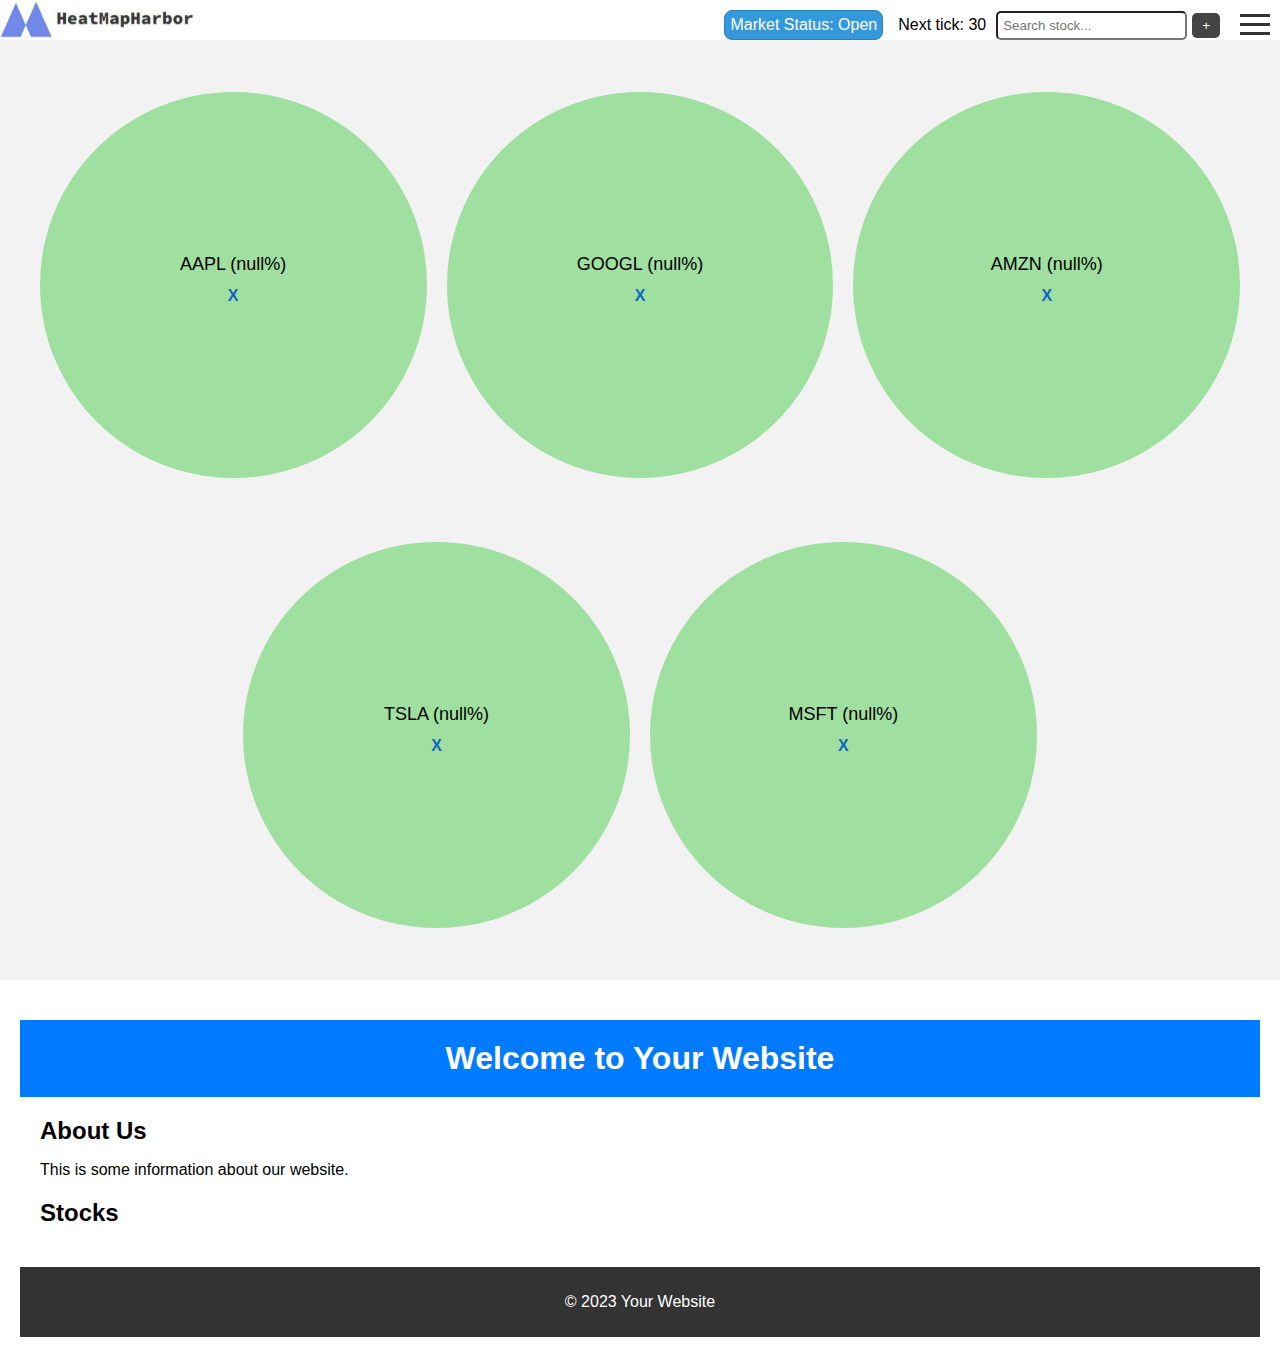
<file: index.html>
<!DOCTYPE html>
<html lang="en">
<head>
    <meta charset="UTF-8">
    <meta name="viewport" content="width=device-width, initial-scale=1.0">
    <title>Personalized Stock Heat</title>
    <link rel="stylesheet" href="mainScreenStyles.css">
</head>
<body>
    <div class="menu-button" id="menu-button">
        <div class="menu-bar"></div>
        <div class="menu-bar"></div>
        <div class="menu-bar"></div>
    </div>
    <img src="Assets/HeatMapHarborlogo-horizontal.jpg" alt="HeatMapHarbor" class="logo">
    <div class="sidebar" id="sidebar">
        <h2>Sidebar</h2>
        <ul>
            <li><a href="#">Home</a></li>
            <li><a href="#">About</a></li>
            <li><a href="#">Services</a></li>
            <li><a href="#">Contact</a></li>
        </ul>
    </div>
    <div class="searchbar" id="topsearchbar">
        <span id="market-open">Market Status: <span id="open-closed">Open</span></span>
        <span id="timer">Next tick: <span id="countdown">30</span></span>
        <input type = "text" id="searchStock" placeholder="Search stock...">
        <button type="submit-button" id="submit-button">+</button>
    </div>
    <section id="stock-container"></section>
    <div class="content">
        <header>
            <h1>Welcome to Your Website</h1>
        </header>
        <main>
            <section>
                <h2>About Us</h2>
                <p>This is some information about our website.</p>
            </section>
            <section>
                <h2>Stocks</h2>
                <ul id="stockList"></ul>
            </section>
        </main>
        <footer>
            <p>&copy; 2023 Your Website</p>
        </footer>
    </div>

    <script src="mainScreenScript.js"></script>
</body>
</html>
</file>
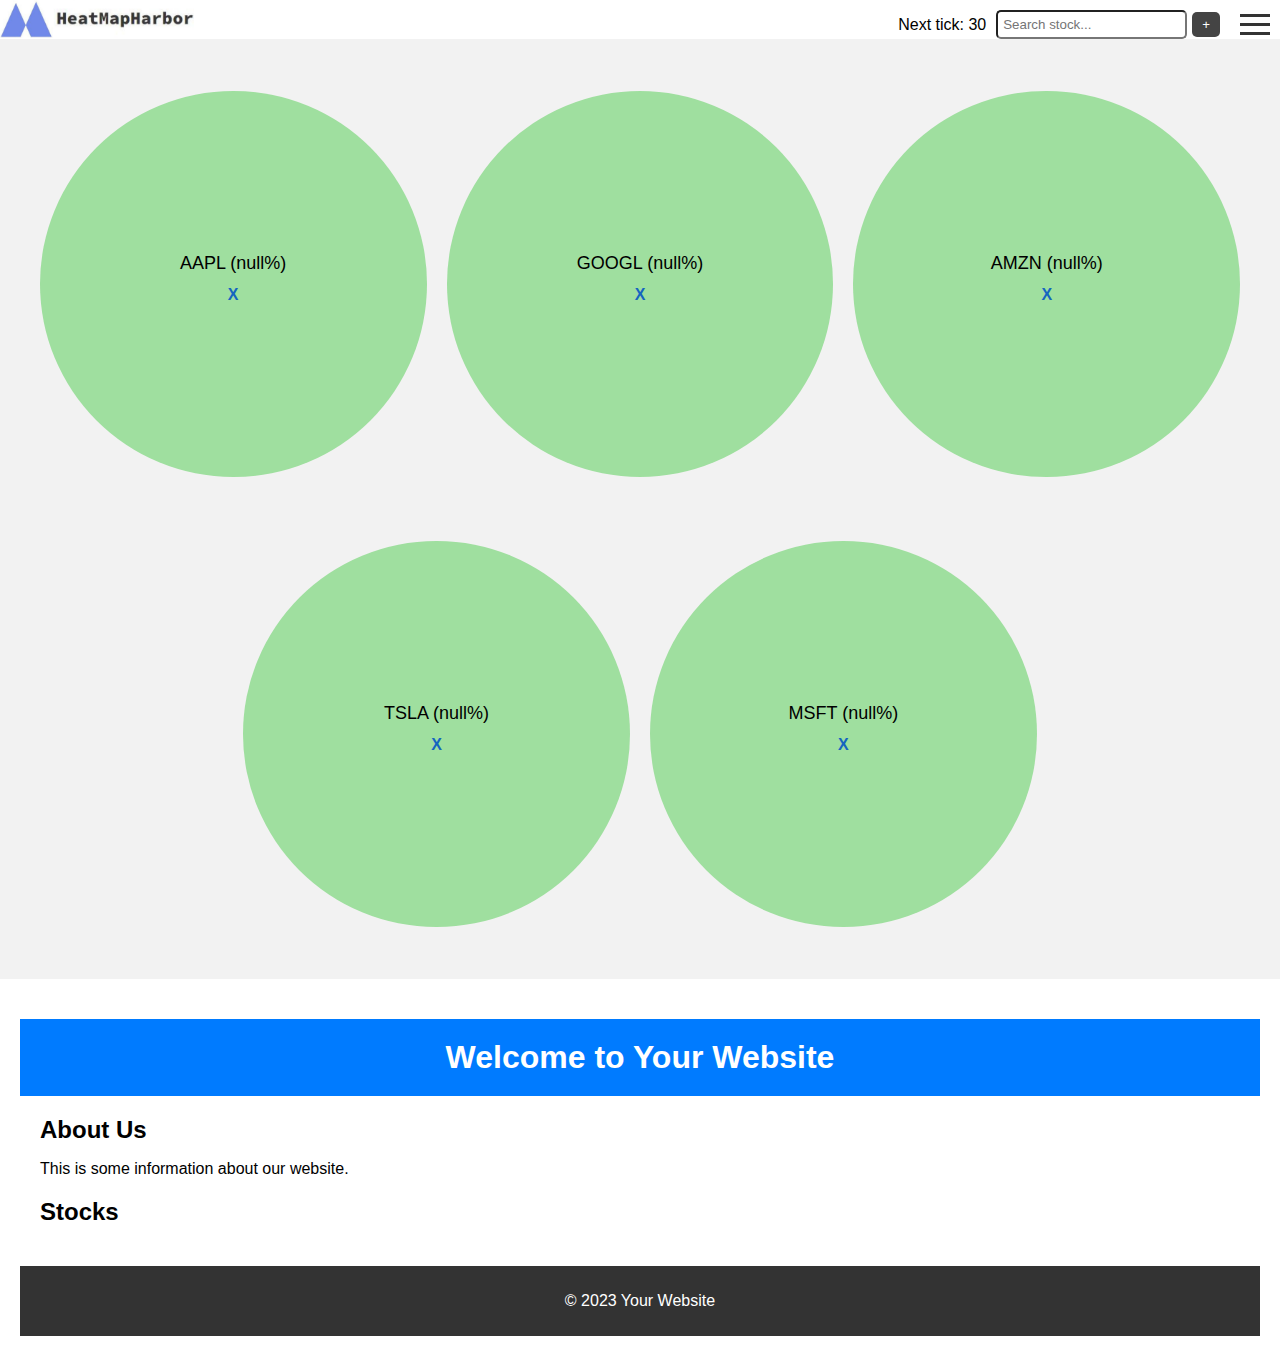
<file: mainScreen.html>
<!DOCTYPE html>
<html lang="en">
<head>
    <meta charset="UTF-8">
    <meta name="viewport" content="width=device-width, initial-scale=1.0">
    <title>Personalized Stock Heat</title>
    <link rel="stylesheet" href="mainScreenStyles.css">
</head>
<body>
    <div class="menu-button" id="menu-button">
        <div class="menu-bar"></div>
        <div class="menu-bar"></div>
        <div class="menu-bar"></div>
    </div>
    <img src="Assets/HeatMapHarborlogo-horizontal.jpg" alt="HeatMapHarbor" class="logo">
    <div class="sidebar" id="sidebar">
        <h2>Sidebar</h2>
        <ul>
            <li><a href="#">Home</a></li>
            <li><a href="#">About</a></li>
            <li><a href="#">Services</a></li>
            <li><a href="#">Contact</a></li>
        </ul>
    </div>
    <div class="searchbar" id="topsearchbar">
        <span id="timer">Next tick: <span id="countdown">30</span></span>
        <input type = "text" id="searchStock" placeholder="Search stock...">
        <button type="submit-button" id="submit-button">+</button>
    </div>
    <section id="stock-container"></section>
    <div class="content">
        <header>
            <h1>Welcome to Your Website</h1>
        </header>
        <main>
            <section>
                <h2>About Us</h2>
                <p>This is some information about our website.</p>
            </section>
            <section>
                <h2>Stocks</h2>
                <ul id="stockList"></ul>
            </section>
        </main>
        <footer>
            <p>&copy; 2023 Your Website</p>
        </footer>
    </div>

    <script src="mainScreenScript.js"></script>
</body>
</html>
</file>
<file: mainScreenStyles.css>
/* Reset some default styles for a cleaner look */
body,
h1,
h2,
ul,
li {
    margin: 0;
    padding: 0;
}

body {
    font-family: Arial, sans-serif;
    overflow-x: hidden;
    /* Hide horizontal scrollbar when sidebar is open */
}

/* Define styles for the menu button */
.menu-button {
    position: fixed;
    top: 8px;
    right: 10px;
    cursor: pointer;
    z-index: 999;
}

.logo {
    position: absolute;
    top: 0;
    /* Adjust as needed */
    left: 0;
    /* Adjust as needed */
    z-index: 1;
    /* Ensure it's above other elements */
    height: 38px;
    width: auto;
}


/* Styling search area */
#topsearchbar {
    position: relative;
    display: flex;
    align-items: center;
    justify-content: flex-end;
    margin-top: 10px;
    margin-right: 60px;
    /* Change to 260 on menu button click */
}

#market-open {
    display: inline-block;
    padding: 5px;
    background-color: #3498db;
    /* Set a blue background color */
    color: #ffffff;
    /* Set white text color */
    font-family: 'Helvetica', sans-serif;
    /* Use a specific font-family */
    font-size: 16px;
    /* Set the font size */
    border: 1px solid #2980b9;
    /* Border color */
    border-radius: 8px;
    margin-right: 15px;
}

input[type="text"] {
    padding: 5px;
    border-radius: 5px;
    margin-right: 5px;
    margin-left: 10px;
}

button[type="submit-button"] {
    background-color: #444;
    color: white;
    border: none;
    border-radius: 5px;
    padding: 5px 10px;
    cursor: pointer;
    transition: background-color 0.4s;
    /* Add a smooth transition effect */
}

button[type="submit-button"]:hover {
    background-color: #beef00;
    /* Change the background color on hover */
    color: black;
}

input[type="text"]:focus+button[type="submit-button"] {
    background-color: #beef00;
    /* Change the background color when the input is focused */
    color: black;
}

.menu-bar {
    width: 30px;
    height: 3px;
    background-color: #333;
    margin: 6px 0;
    transition: 0.4s;
}

/* Define styles for the sidebar */
.sidebar {
    background-color: #333;
    color: #fff;
    width: 0;
    height: 100%;
    overflow: hidden;
    position: fixed;
    top: 0;
    right: 0;
    transition: 0.3s;
}

.sidebar h2 {
    padding: 20px;
}

.sidebar ul {
    list-style-type: none;
    padding: 0;
}

.sidebar ul li {
    padding: 10px;
    text-align: center;
}

.sidebar ul li a {
    text-decoration: none;
    color: #fff;
}

/* Define styles for the content area */
.content {
    margin-right: 0;
    padding: 20px;
    transition: margin-right 0.3s;
}

/* Style the header */
header {
    background-color: #007BFF;
    color: #fff;
    padding: 20px;
    text-align: center;
}

/* Style the main content sections */
main {
    padding: 20px;
}

section {
    margin-bottom: 20px;
}

/* Style the footer */
footer {
    background-color: #333;
    color: #fff;
    text-align: center;
    padding: 10px;
}

/* Setting up stock circles */
#stock-container {
    display: flex;
    flex-wrap: wrap;
    justify-content: center;
    align-items: center;
    min-height: 100vh;
    background-color: #f2f2f2;
    padding: 20px;
}

.stock-circle {
    width: 100px;
    height: 100px;
    border-radius: 50%;
    background-color: #3498db;
    /* color: #fff; */
    color: black;
    display: flex;
    justify-content: center;
    align-items: center;
    margin: 10px;
    font-size: 18px;
    transition: opacity 0.6s ease-in-out;
}

.stock-circle.fade-out {
    opacity: 0;
}

.stock-info {
    text-align: center;
    /* Center the text horizontally within the stock-info container */
}

.delete-stock-button {
    background-color: transparent;
    color: #1565c0;
    /* Normal Blue text color */
    border: none;
    padding: 12px 12px;
    /* Adjusted padding for a larger button */
    cursor: pointer;
    border-radius: 5px;
    /* Optional: Adds rounded corners */
    transition: color 0.3s ease;
    /* Smooth transition for hover effect */
    font-weight: bold;
    /* Make the text bold */
    font-size: 16px;
    /* Set the font size */
}

.delete-stock-button:hover {
    color: #2196f3;
    /* Light Blue for hover effect */
    background-color: #e3f2fd;
    /* Light background color on hover */
}
</file>
